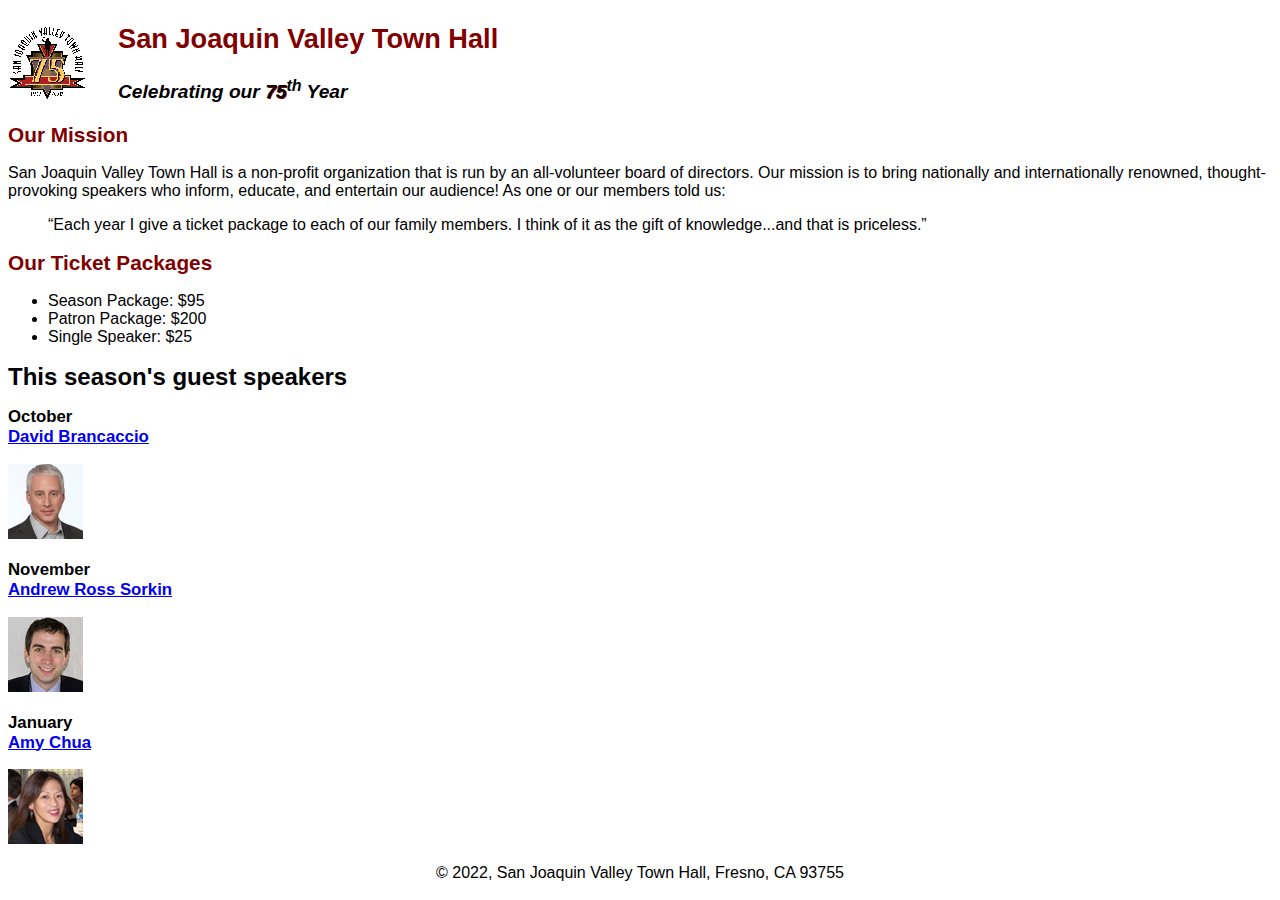
<file: index.html>
<!DOCTYPE html>
<html lang="en">
  <head>
    <meta charset="utf-8" />
    <title>San Joaquin Valley Town Hall</title>
    <link rel="stylesheet" href="styles/c4_main.css" />
    <link rel="shortcut icon" href="images/favicon.ico" />
  </head>

  <body>
    <header>
      <img src="images/town_hall_logo.gif" alt="Town Hall logo" height="80" />
      <h2>San Joaquin Valley Town Hall</h2>
      <h3>Celebrating our <em class="shadow">75</em><sup>th</sup> Year</h3>
    </header>
    <main>
      <h2>Our Mission</h2>
      <p>
        San Joaquin Valley Town Hall is a non-profit organization that is run by
        an all-volunteer board of directors. Our mission is to bring nationally
        and internationally renowned, thought-provoking speakers who inform,
        educate, and entertain our audience! As one or our members told us:
      </p>
      <blockquote>
        &ldquo;Each year I give a ticket package to each of our family members.
        I think of it as the gift of knowledge...and that is priceless.&rdquo;
      </blockquote>

      <h2>Our Ticket Packages</h2>
      <ul>
        <li>Season Package: $95</li>
        <li>Patron Package: $200</li>
        <li>Single Speaker: $25</li>
      </ul>

      <h1>This season's guest speakers</h1>
      <h3>
        October<br /><a href="speakers/brancaccio.html">David Brancaccio</a>
      </h3>
      <img src="images/brancaccio75.jpg" alt="David Brancaccio photo" />
      <h3>
        November<br /><a href="speakers/sorkin.html">Andrew Ross Sorkin</a>
      </h3>
      <img src="images/sorkin75.jpg" alt="Andrew Ross Sorkin photo" />
      <h3>January<br /><a href="speakers/chua.html">Amy Chua</a></h3>
      <img src="images/chua75.jpg" alt="Amy Chua photo" />
    </main>
    <footer>
      <p>&copy; 2022, San Joaquin Valley Town Hall, Fresno, CA 93755</p>
    </footer>
  </body>
</html>
</file>
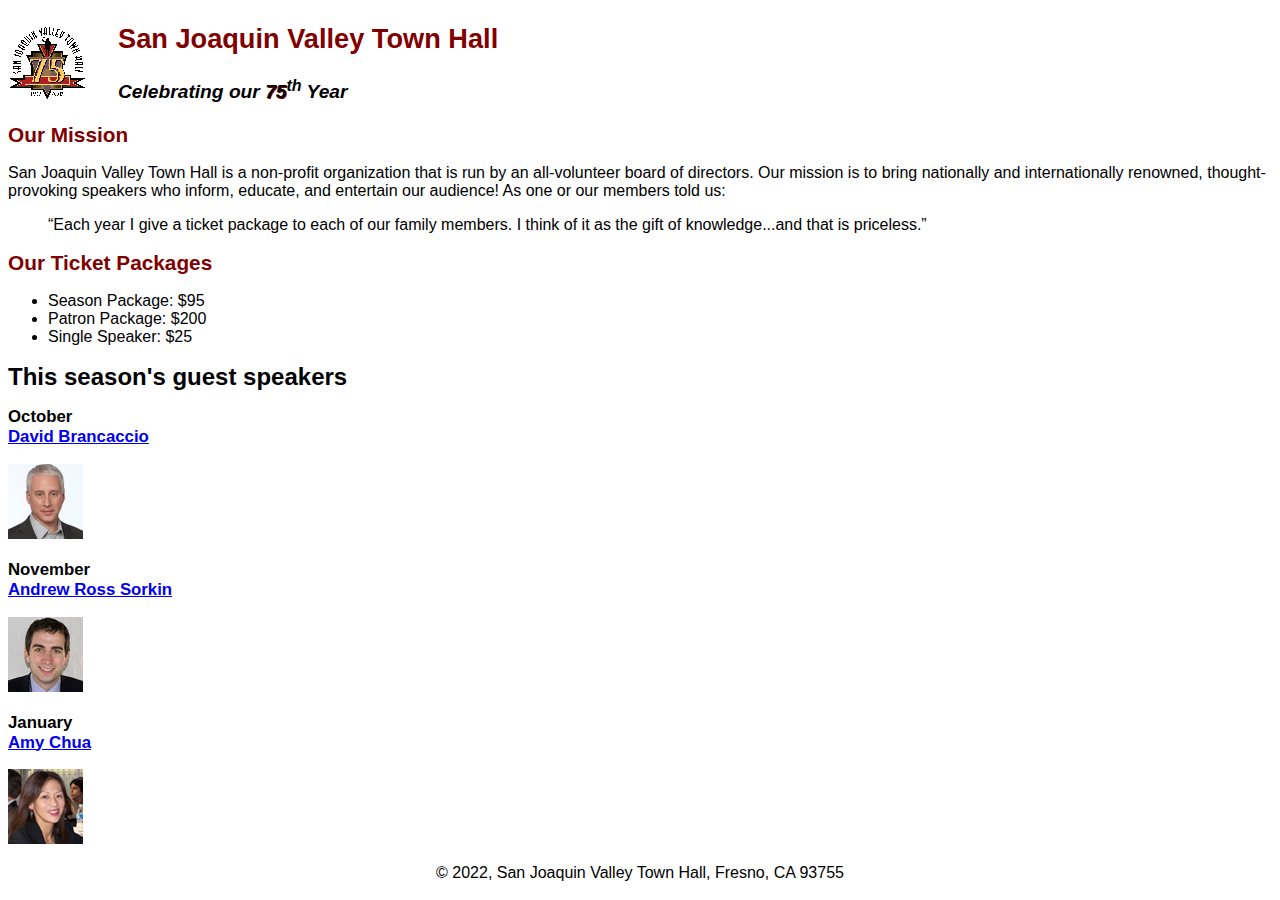
<file: c4_index.html>
<!DOCTYPE html>
<html lang="en">
  <head>
    <meta charset="utf-8" />
    <title>San Joaquin Valley Town Hall</title>
    <link rel="stylesheet" href="/styles/c4_main.css" />
    <link rel="shortcut icon" href="images/favicon.ico" />
  </head>

  <body>
    <header>
      <img src="images/town_hall_logo.gif" alt="Town Hall logo" height="80" />
      <h2>San Joaquin Valley Town Hall</h2>
      <h3>Celebrating our <em class="shadow">75</em><sup>th</sup> Year</h3>
    </header>
    <main>
      <h2>Our Mission</h2>
      <p>
        San Joaquin Valley Town Hall is a non-profit organization that is run by
        an all-volunteer board of directors. Our mission is to bring nationally
        and internationally renowned, thought-provoking speakers who inform,
        educate, and entertain our audience! As one or our members told us:
      </p>
      <blockquote>
        &ldquo;Each year I give a ticket package to each of our family members.
        I think of it as the gift of knowledge...and that is priceless.&rdquo;
      </blockquote>

      <h2>Our Ticket Packages</h2>
      <ul>
        <li>Season Package: $95</li>
        <li>Patron Package: $200</li>
        <li>Single Speaker: $25</li>
      </ul>

      <h1>This season's guest speakers</h1>
      <h3>
        October<br /><a href="speakers/brancaccio.html">David Brancaccio</a>
      </h3>
      <img src="images/brancaccio75.jpg" alt="David Brancaccio photo" />
      <h3>
        November<br /><a href="speakers/sorkin.html">Andrew Ross Sorkin</a>
      </h3>
      <img src="images/sorkin75.jpg" alt="Andrew Ross Sorkin photo" />
      <h3>January<br /><a href="speakers/chua.html">Amy Chua</a></h3>
      <img src="images/chua75.jpg" alt="Amy Chua photo" />
    </main>
    <footer>
      <p>&copy; 2022, San Joaquin Valley Town Hall, Fresno, CA 93755</p>
    </footer>
  </body>
</html>
</file>
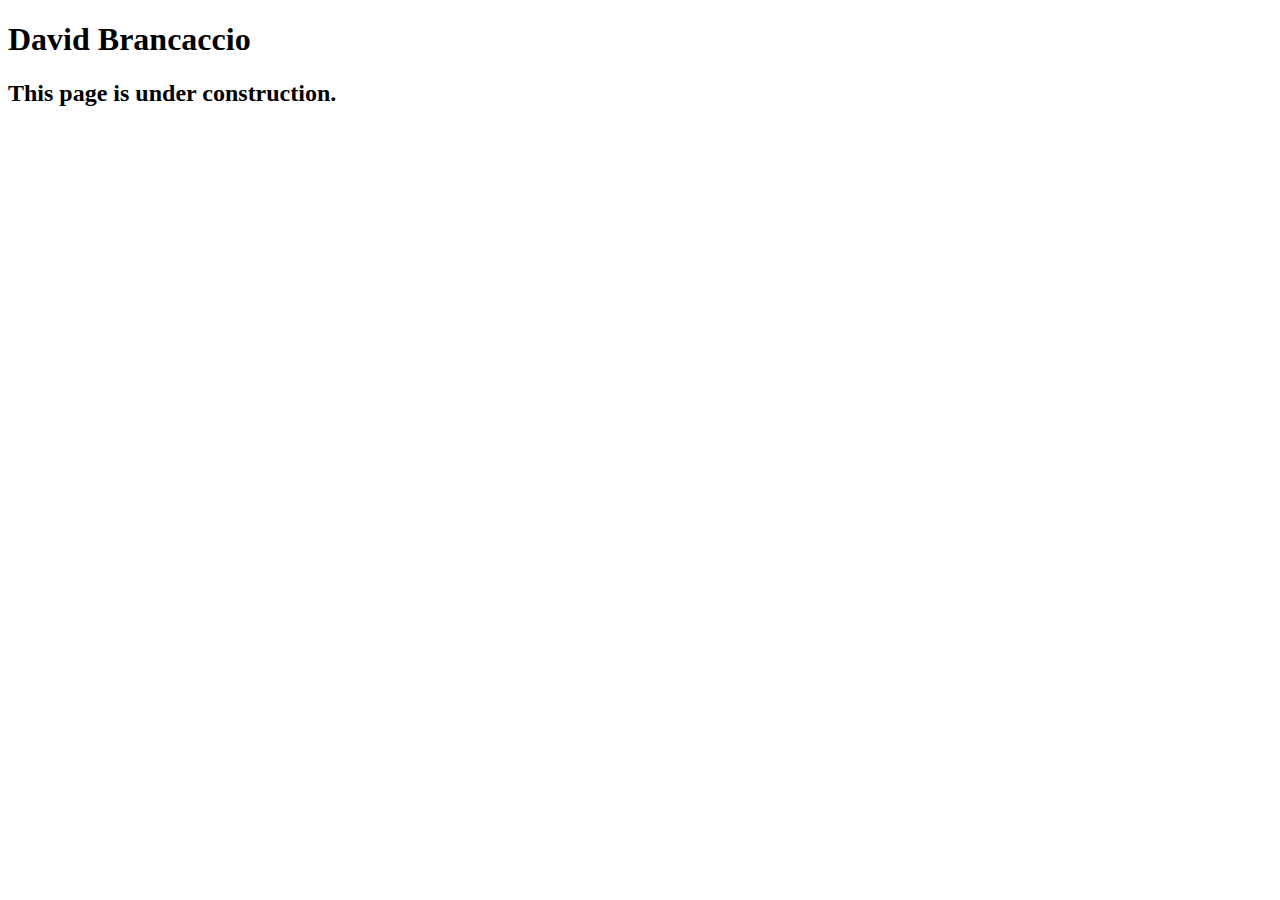
<file: speakers/brancaccio.html>
<!DOCTYPE html>
<html lang="en">

<head>
	<meta charset="utf-8">
	<title>San Joaquin Valley Town Hall</title>
	<link rel="shortcut icon" href="images/favicon.ico">
</head>

<body>
    <main>
	    <h1>David Brancaccio</h1>
	    <h2>This page is under construction.</h2>	        
    </main>
</body>

</html>
</file>
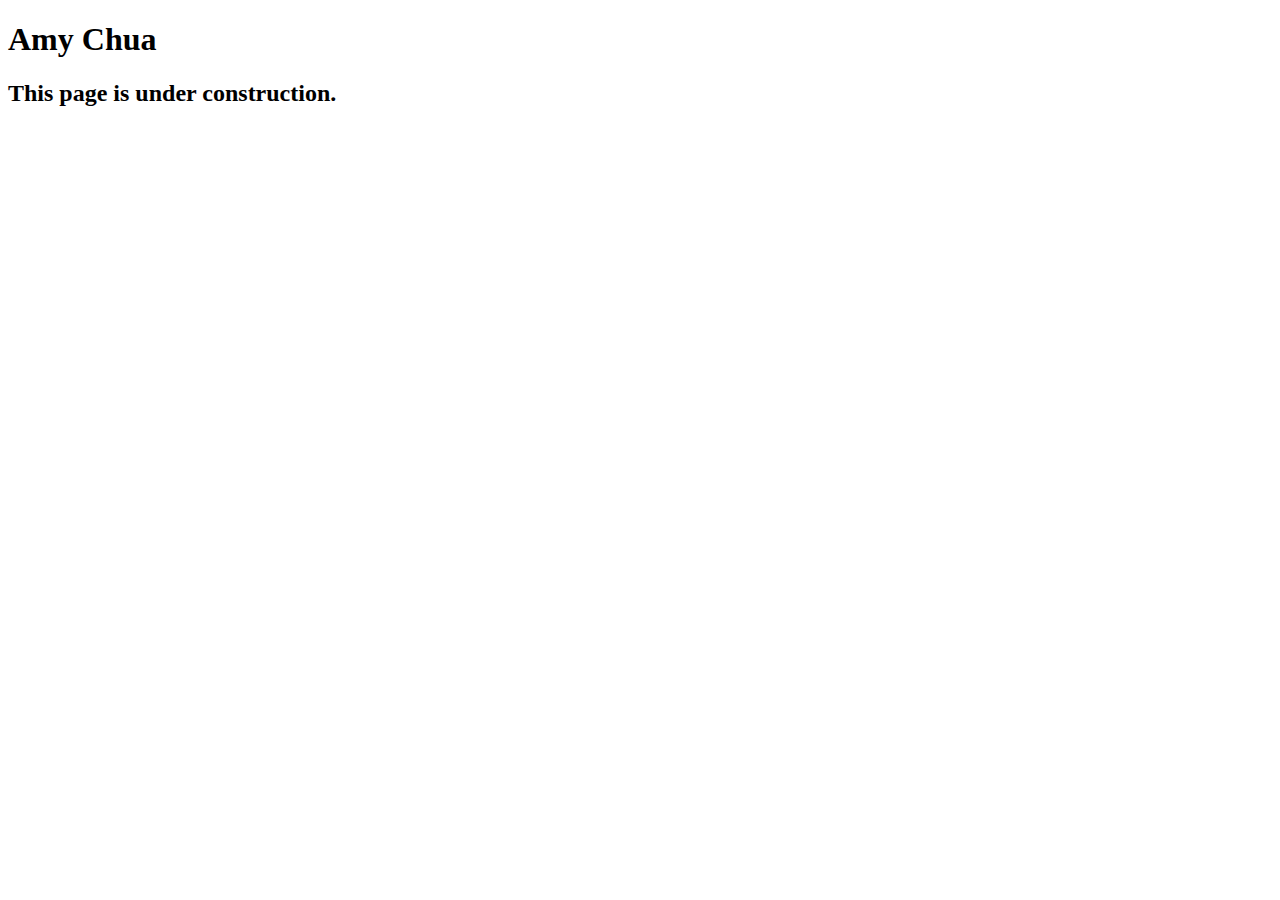
<file: speakers/chua.html>
<!DOCTYPE html>
<html lang="en">

<head>
	<meta charset="utf-8">
	<title>San Joaquin Valley Town Hall</title>
	<link rel="shortcut icon" href="images/favicon.ico">
</head>

<body>
	<main>
		<h1>Amy Chua</h1>
		<h2>This page is under construction.</h2>
	</main>
</body>

</html>
</file>
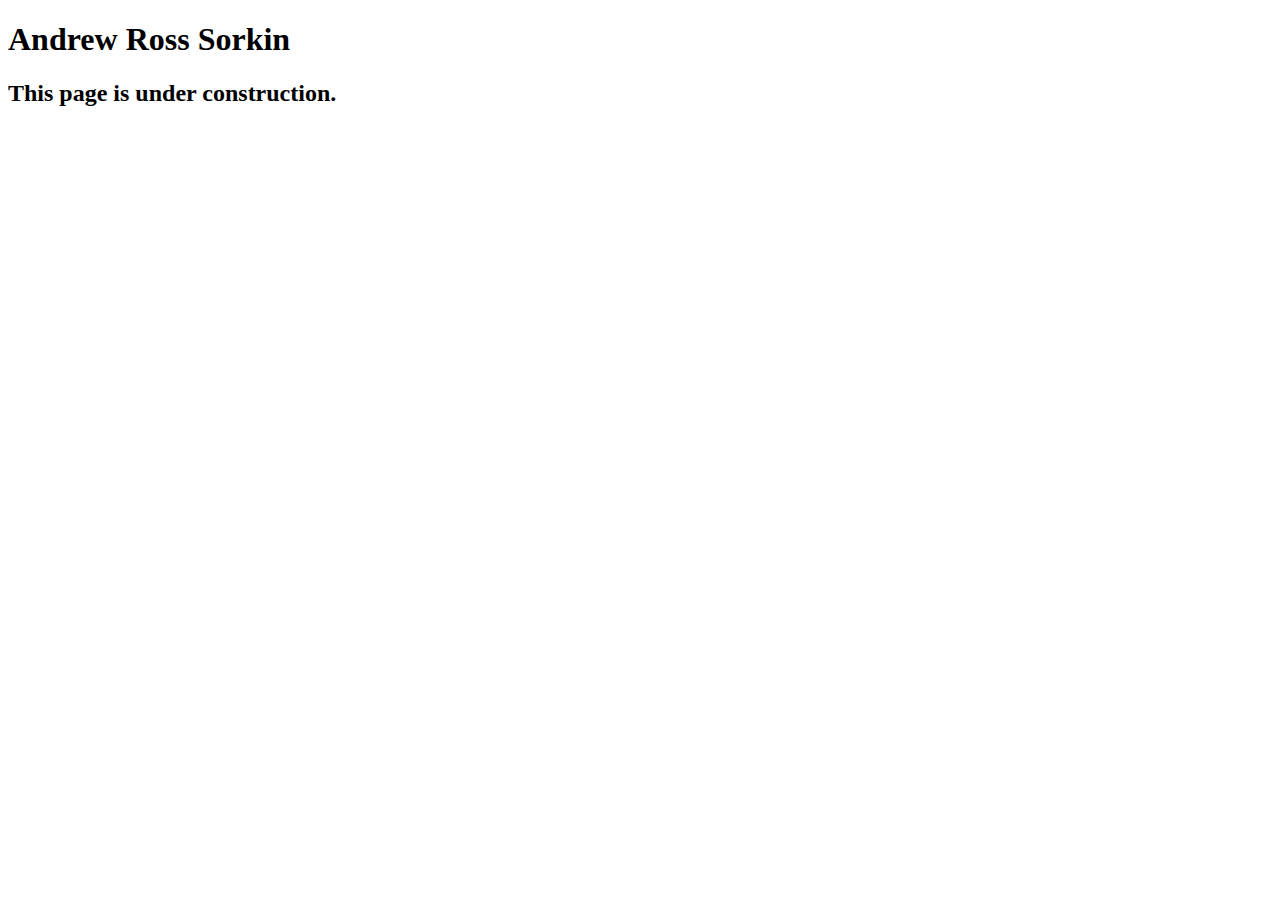
<file: speakers/sorkin.html>
<!DOCTYPE html>
<html lang="en">

<head>
	<meta charset="utf-8">
	<title>San Joaquin Valley Town Hall</title>
	<link rel="shortcut icon" href="images/favicon.ico">
</head>

<body>
	<main>
		<h1>Andrew Ross Sorkin</h1>
		<h2>This page is under construction.</h2>
	</main>
</body>

</html>
</file>
<file: styles/c4_main.css>
:root {
  --global-color-1: #800000;
}
/* the styles for the elements */
body {
  font-family: Arial, Helvetica, sans-serif;
  font-size: 100%;
}

a:hover,
a:focus {
  font-style: italic;
}

/* the styles for the header */
header img {
  float: left;
}

header h2 {
  font-size: 170%;
  color: var(--global-color-1);
  text-indent: 30px;
}

header h3 {
  font-size: 120%;
  font-style: italic;
  text-indent: 30px;
}

header em.shadow {
  text-shadow: 1px 1px var(--global-color-1);
}

/* the styles for the main content */
main {
  clear: left;
}
main h1 {
  font-size: 150%;
}
main h2 {
  color: var(--global-color-1);
  font-size: 130%;
}
main h3 {
  font-size: 105%;
}

/* the styles for the footer */

footer p {
  text-align: center;
}
</file>
